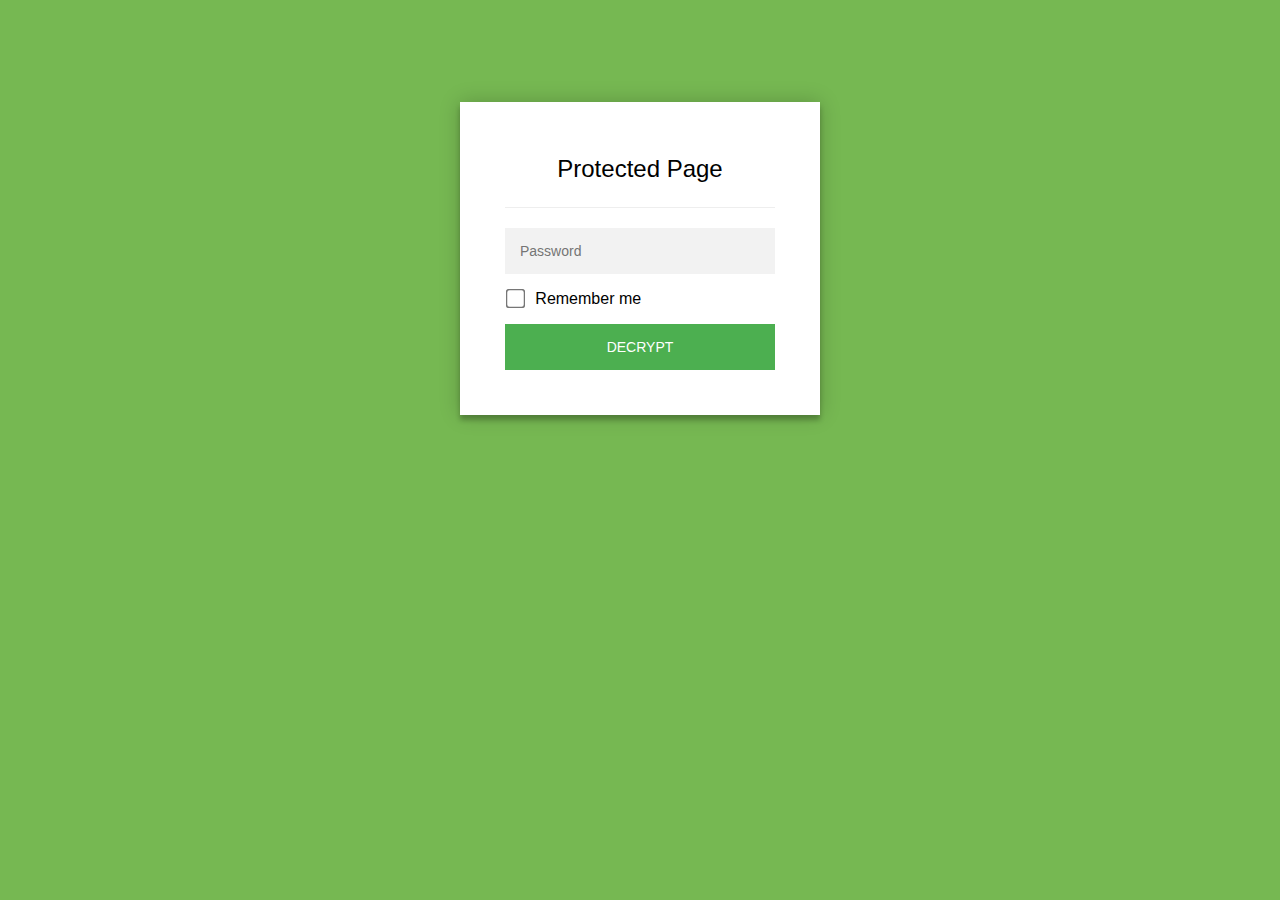
<file: file-here/index.html>
<!DOCTYPE html>
<html class="staticrypt-html">
    <head>
        <meta charset="utf-8" />
        <title>Protected Page</title>
        <meta name="viewport" content="width=device-width, initial-scale=1" />

        <!-- do not cache this page -->
        <meta http-equiv="cache-control" content="max-age=0" />
        <meta http-equiv="cache-control" content="no-cache" />
        <meta http-equiv="expires" content="0" />
        <meta http-equiv="expires" content="Tue, 01 Jan 1980 1:00:00 GMT" />
        <meta http-equiv="pragma" content="no-cache" />

        <style>
            .staticrypt-hr {
                margin-top: 20px;
                margin-bottom: 20px;
                border: 0;
                border-top: 1px solid #eee;
            }

            .staticrypt-page {
                width: 360px;
                padding: 8% 0 0;
                margin: auto;
                box-sizing: border-box;
            }

            .staticrypt-form {
                position: relative;
                z-index: 1;
                background: #ffffff;
                max-width: 360px;
                margin: 0 auto 100px;
                padding: 45px;
                text-align: center;
                box-shadow: 0 0 20px 0 rgba(0, 0, 0, 0.2), 0 5px 5px 0 rgba(0, 0, 0, 0.24);
            }

            .staticrypt-form input[type="password"] {
                outline: 0;
                background: #f2f2f2;
                width: 100%;
                border: 0;
                margin: 0 0 15px;
                padding: 15px;
                box-sizing: border-box;
                font-size: 14px;
            }

            .staticrypt-form .staticrypt-decrypt-button {
                text-transform: uppercase;
                outline: 0;
                background: #4CAF50;
                width: 100%;
                border: 0;
                padding: 15px;
                color: #ffffff;
                font-size: 14px;
                cursor: pointer;
            }

            .staticrypt-form .staticrypt-decrypt-button:hover,
            .staticrypt-form .staticrypt-decrypt-button:active,
            .staticrypt-form .staticrypt-decrypt-button:focus {
                background: #4CAF50;
                filter: brightness(92%);
            }

            .staticrypt-html {
                height: 100%;
            }

            .staticrypt-body {
                height: 100%;
                margin: 0;
            }

            .staticrypt-content {
                height: 100%;
                margin-bottom: 1em;
                background: #76B852;
                font-family: "Arial", sans-serif;
                -webkit-font-smoothing: antialiased;
                -moz-osx-font-smoothing: grayscale;
            }

            .staticrypt-instructions {
                margin-top: -1em;
                margin-bottom: 1em;
            }

            .staticrypt-title {
                font-size: 1.5em;
            }

            label.staticrypt-remember {
                display: flex;
                align-items: center;
                margin-bottom: 1em;
            }

            .staticrypt-remember input[type="checkbox"] {
                transform: scale(1.5);
                margin-right: 1em;
            }

            .hidden {
                display: none !important;
            }

            .staticrypt-spinner-container {
                height: 100%;
                display: flex;
                align-items: center;
                justify-content: center;
            }

            .staticrypt-spinner {
                display: inline-block;
                width: 2rem;
                height: 2rem;
                vertical-align: text-bottom;
                border: 0.25em solid gray;
                border-right-color: transparent;
                border-radius: 50%;
                -webkit-animation: spinner-border 0.75s linear infinite;
                animation: spinner-border 0.75s linear infinite;
                animation-duration: 0.75s;
                animation-timing-function: linear;
                animation-delay: 0s;
                animation-iteration-count: infinite;
                animation-direction: normal;
                animation-fill-mode: none;
                animation-play-state: running;
                animation-name: spinner-border;
            }

            @keyframes spinner-border {
                100% {
                    transform: rotate(360deg);
                }
            }
        </style>
    </head>

    <body class="staticrypt-body">
        <div id="staticrypt_loading" class="staticrypt-spinner-container">
            <div class="staticrypt-spinner"></div>
        </div>

        <div id="staticrypt_content" class="staticrypt-content hidden">
            <div class="staticrypt-page">
                <div class="staticrypt-form">
                    <div class="staticrypt-instructions">
                        <p class="staticrypt-title">Protected Page</p>
                        <p></p>
                    </div>

                    <hr class="staticrypt-hr" />

                    <form id="staticrypt-form" action="#" method="post">
                        <input
                            id="staticrypt-password"
                            type="password"
                            name="password"
                            placeholder="Password"
                            autofocus
                        />

                        <label id="staticrypt-remember-label" class="staticrypt-remember hidden">
                            <input id="staticrypt-remember" type="checkbox" name="remember" />
                            Remember me
                        </label>

                        <input type="submit" class="staticrypt-decrypt-button" value="DECRYPT" />
                    </form>
                </div>
            </div>
        </div>

        <script>
            // these variables will be filled when generating the file - the template format is 'variable_name'
            const staticryptInitiator = ((function(){
  const exports = {};
  const cryptoEngine = ((function(){
  const exports = {};
  const { subtle } = crypto;

const IV_BITS = 16 * 8;
const HEX_BITS = 4;
const ENCRYPTION_ALGO = "AES-CBC";

/**
 * Translates between utf8 encoded hexadecimal strings
 * and Uint8Array bytes.
 */
const HexEncoder = {
    /**
     * hex string -> bytes
     * @param {string} hexString
     * @returns {Uint8Array}
     */
    parse: function (hexString) {
        if (hexString.length % 2 !== 0) throw "Invalid hexString";
        const arrayBuffer = new Uint8Array(hexString.length / 2);

        for (let i = 0; i < hexString.length; i += 2) {
            const byteValue = parseInt(hexString.substring(i, i + 2), 16);
            if (isNaN(byteValue)) {
                throw "Invalid hexString";
            }
            arrayBuffer[i / 2] = byteValue;
        }
        return arrayBuffer;
    },

    /**
     * bytes -> hex string
     * @param {Uint8Array} bytes
     * @returns {string}
     */
    stringify: function (bytes) {
        const hexBytes = [];

        for (let i = 0; i < bytes.length; ++i) {
            let byteString = bytes[i].toString(16);
            if (byteString.length < 2) {
                byteString = "0" + byteString;
            }
            hexBytes.push(byteString);
        }
        return hexBytes.join("");
    },
};

/**
 * Translates between utf8 strings and Uint8Array bytes.
 */
const UTF8Encoder = {
    parse: function (str) {
        return new TextEncoder().encode(str);
    },

    stringify: function (bytes) {
        return new TextDecoder().decode(bytes);
    },
};

/**
 * Salt and encrypt a msg with a password.
 */
async function encrypt(msg, hashedPassword) {
    // Must be 16 bytes, unpredictable, and preferably cryptographically random. However, it need not be secret.
    // https://developer.mozilla.org/en-US/docs/Web/API/SubtleCrypto/encrypt#parameters
    const iv = crypto.getRandomValues(new Uint8Array(IV_BITS / 8));

    const key = await subtle.importKey("raw", HexEncoder.parse(hashedPassword), ENCRYPTION_ALGO, false, ["encrypt"]);

    const encrypted = await subtle.encrypt(
        {
            name: ENCRYPTION_ALGO,
            iv: iv,
        },
        key,
        UTF8Encoder.parse(msg)
    );

    // iv will be 32 hex characters, we prepend it to the ciphertext for use in decryption
    return HexEncoder.stringify(iv) + HexEncoder.stringify(new Uint8Array(encrypted));
}
exports.encrypt = encrypt;

/**
 * Decrypt a salted msg using a password.
 *
 * @param {string} encryptedMsg
 * @param {string} hashedPassword
 * @returns {Promise<string>}
 */
async function decrypt(encryptedMsg, hashedPassword) {
    const ivLength = IV_BITS / HEX_BITS;
    const iv = HexEncoder.parse(encryptedMsg.substring(0, ivLength));
    const encrypted = encryptedMsg.substring(ivLength);

    const key = await subtle.importKey("raw", HexEncoder.parse(hashedPassword), ENCRYPTION_ALGO, false, ["decrypt"]);

    const outBuffer = await subtle.decrypt(
        {
            name: ENCRYPTION_ALGO,
            iv: iv,
        },
        key,
        HexEncoder.parse(encrypted)
    );

    return UTF8Encoder.stringify(new Uint8Array(outBuffer));
}
exports.decrypt = decrypt;

/**
 * Salt and hash the password so it can be stored in localStorage without opening a password reuse vulnerability.
 *
 * @param {string} password
 * @param {string} salt
 * @returns {Promise<string>}
 */
async function hashPassword(password, salt) {
    // we hash the password in multiple steps, each adding more iterations. This is because we used to allow less
    // iterations, so for backward compatibility reasons, we need to support going from that to more iterations.
    let hashedPassword = await hashLegacyRound(password, salt);

    hashedPassword = await hashSecondRound(hashedPassword, salt);

    return hashThirdRound(hashedPassword, salt);
}
exports.hashPassword = hashPassword;

/**
 * This hashes the password with 1k iterations. This is a low number, we need this function to support backwards
 * compatibility.
 *
 * @param {string} password
 * @param {string} salt
 * @returns {Promise<string>}
 */
function hashLegacyRound(password, salt) {
    return pbkdf2(password, salt, 1000, "SHA-1");
}
exports.hashLegacyRound = hashLegacyRound;

/**
 * Add a second round of iterations. This is because we used to use 1k, so for backwards compatibility with
 * remember-me/autodecrypt links, we need to support going from that to more iterations.
 *
 * @param hashedPassword
 * @param salt
 * @returns {Promise<string>}
 */
function hashSecondRound(hashedPassword, salt) {
    return pbkdf2(hashedPassword, salt, 14000, "SHA-256");
}
exports.hashSecondRound = hashSecondRound;

/**
 * Add a third round of iterations to bring total number to 600k. This is because we used to use 1k, then 15k, so for
 * backwards compatibility with remember-me/autodecrypt links, we need to support going from that to more iterations.
 *
 * @param hashedPassword
 * @param salt
 * @returns {Promise<string>}
 */
function hashThirdRound(hashedPassword, salt) {
    return pbkdf2(hashedPassword, salt, 585000, "SHA-256");
}
exports.hashThirdRound = hashThirdRound;

/**
 * Salt and hash the password so it can be stored in localStorage without opening a password reuse vulnerability.
 *
 * @param {string} password
 * @param {string} salt
 * @param {int} iterations
 * @param {string} hashAlgorithm
 * @returns {Promise<string>}
 */
async function pbkdf2(password, salt, iterations, hashAlgorithm) {
    const key = await subtle.importKey("raw", UTF8Encoder.parse(password), "PBKDF2", false, ["deriveBits"]);

    const keyBytes = await subtle.deriveBits(
        {
            name: "PBKDF2",
            hash: hashAlgorithm,
            iterations,
            salt: UTF8Encoder.parse(salt),
        },
        key,
        256
    );

    return HexEncoder.stringify(new Uint8Array(keyBytes));
}

function generateRandomSalt() {
    const bytes = crypto.getRandomValues(new Uint8Array(128 / 8));

    return HexEncoder.stringify(new Uint8Array(bytes));
}
exports.generateRandomSalt = generateRandomSalt;

async function signMessage(hashedPassword, message) {
    const key = await subtle.importKey(
        "raw",
        HexEncoder.parse(hashedPassword),
        {
            name: "HMAC",
            hash: "SHA-256",
        },
        false,
        ["sign"]
    );
    const signature = await subtle.sign("HMAC", key, UTF8Encoder.parse(message));

    return HexEncoder.stringify(new Uint8Array(signature));
}
exports.signMessage = signMessage;

function getRandomAlphanum() {
    const possibleCharacters = "abcdefghijklmnopqrstuvwxyzABCDEFGHIJKLMNOPQRSTUVWXYZ0123456789";

    let byteArray;
    let parsedInt;

    // Keep generating new random bytes until we get a value that falls
    // within a range that can be evenly divided by possibleCharacters.length
    do {
        byteArray = crypto.getRandomValues(new Uint8Array(1));
        // extract the lowest byte to get an int from 0 to 255 (probably unnecessary, since we're only generating 1 byte)
        parsedInt = byteArray[0] & 0xff;
    } while (parsedInt >= 256 - (256 % possibleCharacters.length));

    // Take the modulo of the parsed integer to get a random number between 0 and totalLength - 1
    const randomIndex = parsedInt % possibleCharacters.length;

    return possibleCharacters[randomIndex];
}

/**
 * Generate a random string of a given length.
 *
 * @param {int} length
 * @returns {string}
 */
function generateRandomString(length) {
    let randomString = "";

    for (let i = 0; i < length; i++) {
        randomString += getRandomAlphanum();
    }

    return randomString;
}
exports.generateRandomString = generateRandomString;

  return exports;
})());
const codec = ((function(){
  const exports = {};
  /**
 * Initialize the codec with the provided cryptoEngine - this return functions to encode and decode messages.
 *
 * @param cryptoEngine - the engine to use for encryption / decryption
 */
function init(cryptoEngine) {
    const exports = {};

    /**
     * Top-level function for encoding a message.
     * Includes password hashing, encryption, and signing.
     *
     * @param {string} msg
     * @param {string} password
     * @param {string} salt
     *
     * @returns {string} The encoded text
     */
    async function encode(msg, password, salt) {
        const hashedPassword = await cryptoEngine.hashPassword(password, salt);

        const encrypted = await cryptoEngine.encrypt(msg, hashedPassword);

        // we use the hashed password in the HMAC because this is effectively what will be used a password (so we can store
        // it in localStorage safely, we don't use the clear text password)
        const hmac = await cryptoEngine.signMessage(hashedPassword, encrypted);

        return hmac + encrypted;
    }
    exports.encode = encode;

    /**
     * Encode using a password that has already been hashed. This is useful to encode multiple messages in a row, that way
     * we don't need to hash the password multiple times.
     *
     * @param {string} msg
     * @param {string} hashedPassword
     *
     * @returns {string} The encoded text
     */
    async function encodeWithHashedPassword(msg, hashedPassword) {
        const encrypted = await cryptoEngine.encrypt(msg, hashedPassword);

        // we use the hashed password in the HMAC because this is effectively what will be used a password (so we can store
        // it in localStorage safely, we don't use the clear text password)
        const hmac = await cryptoEngine.signMessage(hashedPassword, encrypted);

        return hmac + encrypted;
    }
    exports.encodeWithHashedPassword = encodeWithHashedPassword;

    /**
     * Top-level function for decoding a message.
     * Includes signature check and decryption.
     *
     * @param {string} signedMsg
     * @param {string} hashedPassword
     * @param {string} salt
     * @param {int} backwardCompatibleAttempt
     * @param {string} originalPassword
     *
     * @returns {Object} {success: true, decoded: string} | {success: false, message: string}
     */
    async function decode(signedMsg, hashedPassword, salt, backwardCompatibleAttempt = 0, originalPassword = "") {
        const encryptedHMAC = signedMsg.substring(0, 64);
        const encryptedMsg = signedMsg.substring(64);
        const decryptedHMAC = await cryptoEngine.signMessage(hashedPassword, encryptedMsg);

        if (decryptedHMAC !== encryptedHMAC) {
            // we have been raising the number of iterations in the hashing algorithm multiple times, so to support the old
            // remember-me/autodecrypt links we need to try bringing the old hashes up to speed.
            originalPassword = originalPassword || hashedPassword;
            if (backwardCompatibleAttempt === 0) {
                const updatedHashedPassword = await cryptoEngine.hashThirdRound(originalPassword, salt);

                return decode(signedMsg, updatedHashedPassword, salt, backwardCompatibleAttempt + 1, originalPassword);
            }
            if (backwardCompatibleAttempt === 1) {
                let updatedHashedPassword = await cryptoEngine.hashSecondRound(originalPassword, salt);
                updatedHashedPassword = await cryptoEngine.hashThirdRound(updatedHashedPassword, salt);

                return decode(signedMsg, updatedHashedPassword, salt, backwardCompatibleAttempt + 1, originalPassword);
            }

            return { success: false, message: "Signature mismatch" };
        }

        return {
            success: true,
            decoded: await cryptoEngine.decrypt(encryptedMsg, hashedPassword),
        };
    }
    exports.decode = decode;

    return exports;
}
exports.init = init;

  return exports;
})());
const decode = codec.init(cryptoEngine).decode;

/**
 * Initialize the staticrypt module, that exposes functions callbable by the password_template.
 *
 * @param {{
 *  staticryptEncryptedMsgUniqueVariableName: string,
 *  isRememberEnabled: boolean,
 *  rememberDurationInDays: number,
 *  staticryptSaltUniqueVariableName: string,
 * }} staticryptConfig - object of data that is stored on the password_template at encryption time.
 *
 * @param {{
 *  rememberExpirationKey: string,
 *  rememberPassphraseKey: string,
 *  replaceHtmlCallback: function,
 *  clearLocalStorageCallback: function,
 * }} templateConfig - object of data that can be configured by a custom password_template.
 */
function init(staticryptConfig, templateConfig) {
    const exports = {};

    /**
     * Decrypt our encrypted page, replace the whole HTML.
     *
     * @param {string} hashedPassword
     * @returns {Promise<boolean>}
     */
    async function decryptAndReplaceHtml(hashedPassword) {
        const { staticryptEncryptedMsgUniqueVariableName, staticryptSaltUniqueVariableName } = staticryptConfig;
        const { replaceHtmlCallback } = templateConfig;

        const result = await decode(
            staticryptEncryptedMsgUniqueVariableName,
            hashedPassword,
            staticryptSaltUniqueVariableName
        );
        if (!result.success) {
            return false;
        }
        const plainHTML = result.decoded;

        // if the user configured a callback call it, otherwise just replace the whole HTML
        if (typeof replaceHtmlCallback === "function") {
            replaceHtmlCallback(plainHTML);
        } else {
            document.write(plainHTML);
            document.close();
        }

        return true;
    }

    /**
     * Attempt to decrypt the page and replace the whole HTML.
     *
     * @param {string} password
     * @param {boolean} isRememberChecked
     *
     * @returns {Promise<{isSuccessful: boolean, hashedPassword?: string}>} - we return an object, so that if we want to
     *   expose more information in the future we can do it without breaking the password_template
     */
    async function handleDecryptionOfPage(password, isRememberChecked) {
        const { staticryptSaltUniqueVariableName } = staticryptConfig;

        // decrypt and replace the whole page
        const hashedPassword = await cryptoEngine.hashPassword(password, staticryptSaltUniqueVariableName);
        return handleDecryptionOfPageFromHash(hashedPassword, isRememberChecked);
    }
    exports.handleDecryptionOfPage = handleDecryptionOfPage;

    async function handleDecryptionOfPageFromHash(hashedPassword, isRememberChecked) {
        const { isRememberEnabled, rememberDurationInDays } = staticryptConfig;
        const { rememberExpirationKey, rememberPassphraseKey } = templateConfig;

        const isDecryptionSuccessful = await decryptAndReplaceHtml(hashedPassword);

        if (!isDecryptionSuccessful) {
            return {
                isSuccessful: false,
                hashedPassword,
            };
        }

        // remember the hashedPassword and set its expiration if necessary
        if (isRememberEnabled && isRememberChecked) {
            window.localStorage.setItem(rememberPassphraseKey, hashedPassword);

            // set the expiration if the duration isn't 0 (meaning no expiration)
            if (rememberDurationInDays > 0) {
                window.localStorage.setItem(
                    rememberExpirationKey,
                    (new Date().getTime() + rememberDurationInDays * 24 * 60 * 60 * 1000).toString()
                );
            }
        }

        return {
            isSuccessful: true,
            hashedPassword,
        };
    }
    exports.handleDecryptionOfPageFromHash = handleDecryptionOfPageFromHash;

    /**
     * Clear localstorage from staticrypt related values
     */
    function clearLocalStorage() {
        const { clearLocalStorageCallback, rememberExpirationKey, rememberPassphraseKey } = templateConfig;

        if (typeof clearLocalStorageCallback === "function") {
            clearLocalStorageCallback();
        } else {
            localStorage.removeItem(rememberPassphraseKey);
            localStorage.removeItem(rememberExpirationKey);
        }
    }

    async function handleDecryptOnLoad() {
        let isSuccessful = await decryptOnLoadFromUrl();

        if (!isSuccessful) {
            isSuccessful = await decryptOnLoadFromRememberMe();
        }

        return { isSuccessful };
    }
    exports.handleDecryptOnLoad = handleDecryptOnLoad;

    /**
     * Clear storage if we are logging out
     *
     * @returns {boolean} - whether we logged out
     */
    function logoutIfNeeded() {
        const logoutKey = "staticrypt_logout";

        // handle logout through query param
        const queryParams = new URLSearchParams(window.location.search);
        if (queryParams.has(logoutKey)) {
            clearLocalStorage();
            return true;
        }

        // handle logout through URL fragment
        const hash = window.location.hash.substring(1);
        if (hash.includes(logoutKey)) {
            clearLocalStorage();
            return true;
        }

        return false;
    }

    /**
     * To be called on load: check if we want to try to decrypt and replace the HTML with the decrypted content, and
     * try to do it if needed.
     *
     * @returns {Promise<boolean>} true if we derypted and replaced the whole page, false otherwise
     */
    async function decryptOnLoadFromRememberMe() {
        const { rememberDurationInDays } = staticryptConfig;
        const { rememberExpirationKey, rememberPassphraseKey } = templateConfig;

        // if we are login out, terminate
        if (logoutIfNeeded()) {
            return false;
        }

        // if there is expiration configured, check if we're not beyond the expiration
        if (rememberDurationInDays && rememberDurationInDays > 0) {
            const expiration = localStorage.getItem(rememberExpirationKey),
                isExpired = expiration && new Date().getTime() > parseInt(expiration);

            if (isExpired) {
                clearLocalStorage();
                return false;
            }
        }

        const hashedPassword = localStorage.getItem(rememberPassphraseKey);

        if (hashedPassword) {
            // try to decrypt
            const isDecryptionSuccessful = await decryptAndReplaceHtml(hashedPassword);

            // if the decryption is unsuccessful the password might be wrong - silently clear the saved data and let
            // the user fill the password form again
            if (!isDecryptionSuccessful) {
                clearLocalStorage();
                return false;
            }

            return true;
        }

        return false;
    }

    async function decryptOnLoadFromUrl() {
        const passwordKey = "staticrypt_pwd";
        const rememberMeKey = "remember_me";

        // try to get the password from the query param (for backward compatibility - we now want to avoid this method,
        // since it sends the hashed password to the server which isn't needed)
        const queryParams = new URLSearchParams(window.location.search);
        const hashedPasswordQuery = queryParams.get(passwordKey);
        const rememberMeQuery = queryParams.get(rememberMeKey);

        const urlFragment = window.location.hash.substring(1);
        // get the password from the url fragment
        const hashedPasswordRegexMatch = urlFragment.match(new RegExp(passwordKey + "=([^&]*)"));
        const hashedPasswordFragment = hashedPasswordRegexMatch ? hashedPasswordRegexMatch[1] : null;
        const rememberMeFragment = urlFragment.includes(rememberMeKey);

        const hashedPassword = hashedPasswordFragment || hashedPasswordQuery;
        const rememberMe = rememberMeFragment || rememberMeQuery;

        if (hashedPassword) {
            return handleDecryptionOfPageFromHash(hashedPassword, rememberMe);
        }

        return false;
    }

    return exports;
}
exports.init = init;

  return exports;
})());
            const templateError = "Bad password!",
                isRememberEnabled = true,
                staticryptConfig = {"staticryptEncryptedMsgUniqueVariableName":"[base64]","isRememberEnabled":true,"rememberDurationInDays":0,"staticryptSaltUniqueVariableName":"59bc52758fb292c4a74132177e183aaa"};

            // you can edit these values to customize some of the behavior of StatiCrypt
            const templateConfig = {
                rememberExpirationKey: "staticrypt_expiration",
                rememberPassphraseKey: "staticrypt_passphrase",
                replaceHtmlCallback: null,
                clearLocalStorageCallback: null,
            };

            // init the staticrypt engine
            const staticrypt = staticryptInitiator.init(staticryptConfig, templateConfig);

            // try to automatically decrypt on load if there is a saved password
            window.onload = async function () {
                const { isSuccessful } = await staticrypt.handleDecryptOnLoad();

                // if we didn't decrypt anything on load, show the password prompt. Otherwise the content has already been
                // replaced, no need to do anything
                if (!isSuccessful) {
                    // hide loading screen
                    document.getElementById("staticrypt_loading").classList.add("hidden");
                    document.getElementById("staticrypt_content").classList.remove("hidden");
                    document.getElementById("staticrypt-password").focus();

                    // show the remember me checkbox
                    if (isRememberEnabled) {
                        document.getElementById("staticrypt-remember-label").classList.remove("hidden");
                    }
                }
            };

            // handle password form submission
            document.getElementById("staticrypt-form").addEventListener("submit", async function (e) {
                e.preventDefault();

                const password = document.getElementById("staticrypt-password").value,
                    isRememberChecked = document.getElementById("staticrypt-remember").checked;

                const { isSuccessful } = await staticrypt.handleDecryptionOfPage(password, isRememberChecked);

                if (!isSuccessful) {
                    alert(templateError);
                }
            });
        </script>
    </body>
</html>
</file>
